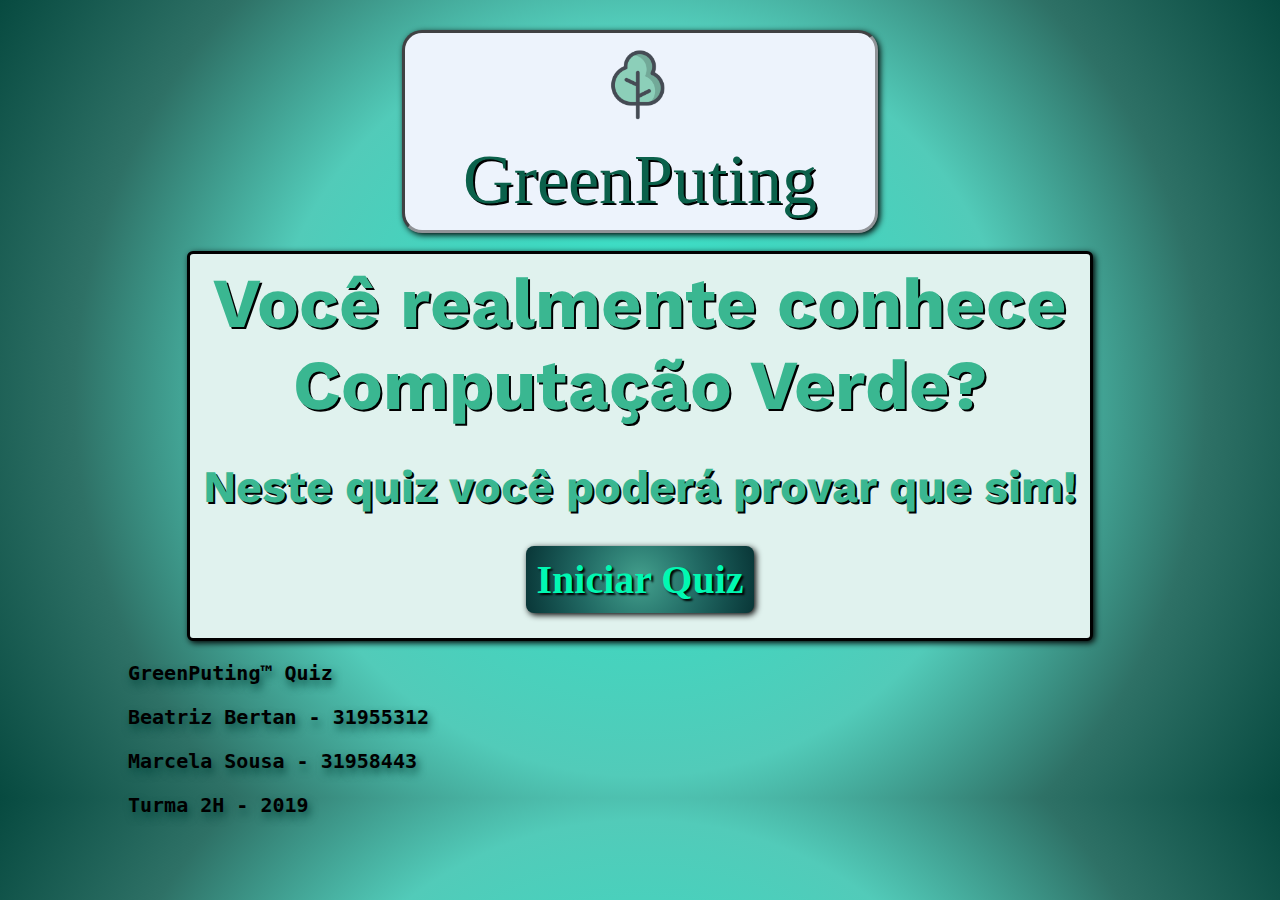
<file: GreenPuting/index.html>
<!DOCTYPE html>
<html>
    
<head>
    
    <meta charset = "utf-8">
    
    <link rel = "shortcut icon" href = "img/tree.png">
    
    <title>GreenPuting</title>
    
    <link rel = "stylesheet" type = "text/css" href = "index.css">
    <link href="https://fonts.googleapis.com/css?family=Chewy|Rye|Roboto|Work+Sans&display=swap" rel="stylesheet">
	<script>
		function quiz(){
            window.open("quizz.html", "_self")
            }
	</script>
</head>
    
<body>
    <center>
		
		<center>
		<header class = "logo1">
			<figcaption class = "icone">
				<img src = "img/tree.png" class = "logo2">
                GreenPuting
            </figcaption>    
                    
        </header> 
		</center>

	
	<br>
	
	
    <article>
        <h1>Você realmente conhece Computação Verde?</h1>
		<br>
		<h4>Neste quiz você poderá provar que sim!</h4>
		
        
		<button onclick = "quiz()" class = "botao">Iniciar Quiz</button>
        
		<!-- Botão que acessa link em HTML
		<form action = "quizz.html" method = "get">
			
		<input type = "submit" value = "Iniciar Quiz" class = "botao">
			
		</form>
		-->
    </article>
		
	</center>
	<footer>
		<p>GreenPuting™ Quiz</p>
		<p>Beatriz Bertan - 31955312</p>
		<p>Marcela Sousa - 31958443</p>
		<p>Turma 2H - 2019</p>
	</footer>

</body>
</file>
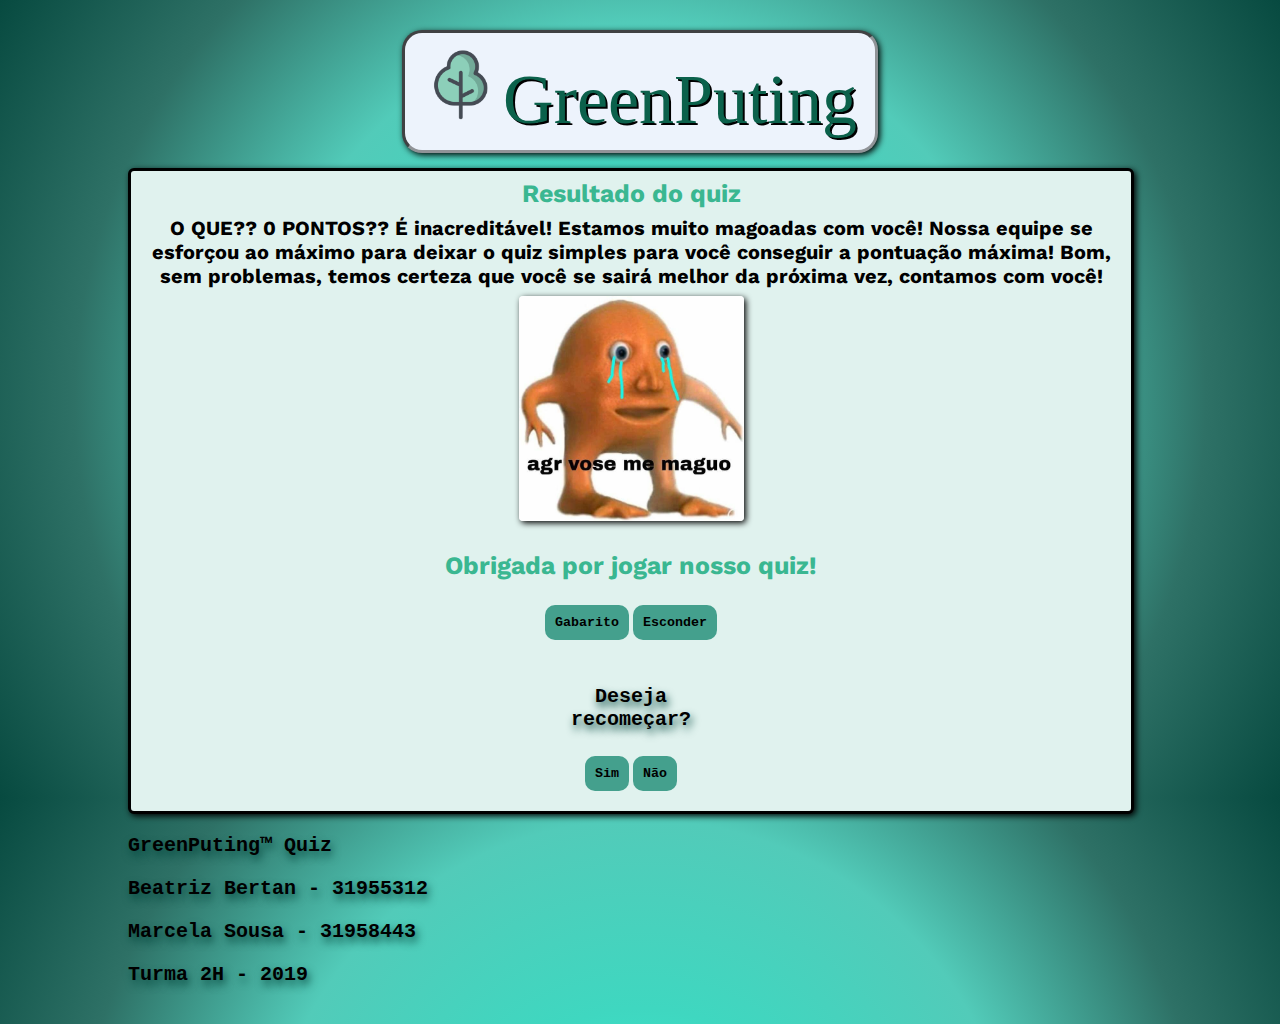
<file: GreenPuting/feedback0.html>
<!DOCTYPE html>
<html>
	
	<head>
		 
    <meta charset = "utf-8">
    
    <link rel = "shortcut icon" href = "img/tree.png">
    
    <title>FeedBack</title>
    
    <link rel = "stylesheet" type = "text/css" href = "index.css">
    <link href="https://fonts.googleapis.com/css?family=Chewy|Rye|Roboto|Work+Sans&display=swap" rel="stylesheet">
	<script type = "text/javascript" src ="quizz.js"></script>

	</head>
	
	<body>
		
		<center>
	<header class = "logo1">
		
        <figcaption class = "icone"><img src = "img/tree.png" class = "logo2">GreenPuting</figcaption>
    
    </header>
		</center>
		
		<article class = "texto">
			<h5 class = "result">Resultado do quiz</h5>
			
			<h5 id = "coment"></h5>
			
			<script>
				document.write('<img src = "img/maguo.jpeg" class = "imagem">');
				document.getElementById ("coment").innerHTML = "O QUE?? 0 PONTOS?? É inacreditável! Estamos muito magoadas com você! Nossa equipe se esforçou ao máximo para deixar o quiz simples para você conseguir a pontuação máxima! Bom, sem problemas, temos certeza que você se sairá melhor da próxima vez, contamos com você!";
				
			</script>
			
			<br><br>
			<h5 class = "result">Obrigada por jogar nosso quiz!</h5>
			
		
			<p class = "gabarito"></p>
        	<button onclick = "gab()"> Gabarito </button> <button onclick = "gabn()">Esconder</button>
			
			<p id = "gab"></p>
			
			<script>                
            document.getElementByClassName("gabarito").innerHTML = "Respostas Corretas";
            function gab(){
            document.getElementById ("gab").innerHTML = "A <br> C <br> B <br> A <br> A";	
            }
            function gabn(){
            document.getElementById ("gab").innerHTML = " ";	
            }
		
		
        	</script>
		
		
			<center>
			
			<div class = "restart">				
		<p id = "perg"></p>
        <button onclick="sim()"> Sim </button> <button onclick= "nao()"> Não </button>
						
        <script>                
            document.getElementById('perg').innerHTML = "Deseja recomeçar?";
            function sim(){
                window.location.href = "index.html";
            }

            function nao(){
                window.location.href = "https://www.youtube.com/watch?v=T4seJYrnick"
            }

        </script>
		    </div>
			</center>

		</article>
		
		<footer>
		<p>GreenPuting™ Quiz</p>
		<p>Beatriz Bertan - 31955312</p>
		<p>Marcela Sousa - 31958443</p>
		<p>Turma 2H - 2019</p>
		</footer>
		
		<br>
		
		
	</body>

</html>
</file>
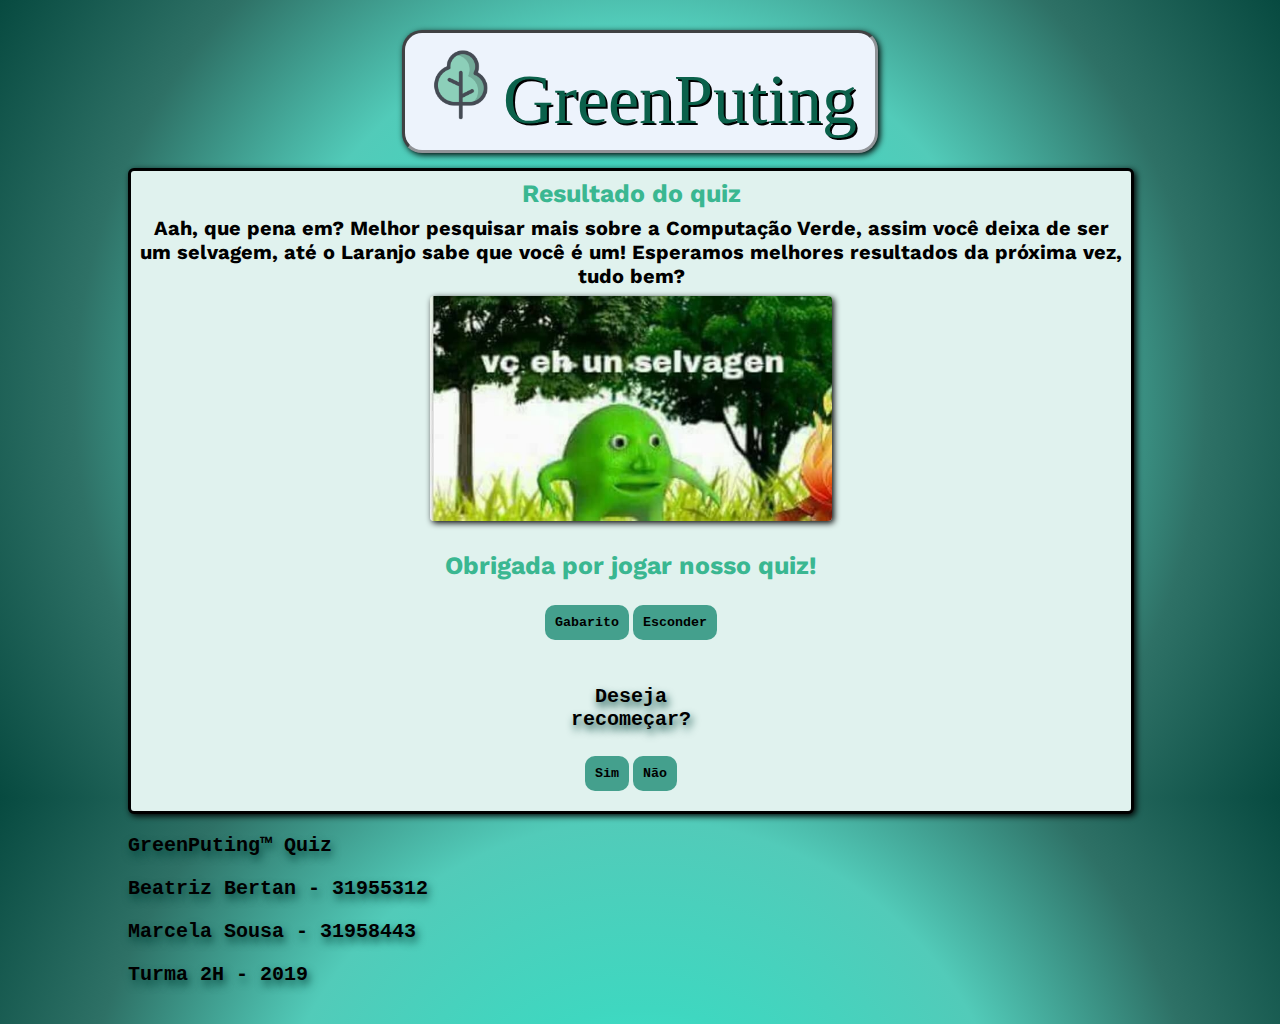
<file: GreenPuting/feedback2_1.html>
<!DOCTYPE html>
<html>
	
	<head>
		 
    <meta charset = "utf-8">
    
    <link rel = "shortcut icon" href = "img/tree.png">
    
    <title>FeedBack</title>
    
    <link rel = "stylesheet" type = "text/css" href = "index.css">
    <link href="https://fonts.googleapis.com/css?family=Chewy|Rye|Roboto|Work+Sans&display=swap" rel="stylesheet">
	<script type = "text/javascript" src ="quizz.js"></script>

	</head>
	
	<body>
		
		<center>
	<header class = "logo1">
		
        <figcaption class = "icone"><img src = "img/tree.png" class = "logo2">GreenPuting</figcaption>
    
    </header>
		</center>
		
		<article class = "texto">
			<h5 class = "result">Resultado do quiz</h5>
			
			<h5 id = "coment"></h5>
			
			<script>
				document.write('<img src = "img/selvagem.jpeg" class = "imgselv">');
				document.getElementById ("coment").innerHTML = "Aah, que pena em? Melhor pesquisar mais sobre a Computação Verde, assim você deixa de ser um selvagem, até o Laranjo sabe que você é um! Esperamos melhores resultados da próxima vez, tudo bem?";
				
			</script>
			
			<br><br>
			<h5 class = "result">Obrigada por jogar nosso quiz!</h5>
			
		
			<p class = "gabarito"></p>
        	<button onclick = "gab()"> Gabarito </button> <button onclick = "gabn()">Esconder</button>
			
			<p id = "gab"></p>
			
			<script>                
            document.getElementByClassName("gabarito").innerHTML = "Respostas Corretas";
            function gab(){
            document.getElementById ("gab").innerHTML = "A <br> C <br> B <br> A <br> A";	
            }
            function gabn(){
            document.getElementById ("gab").innerHTML = " ";	
            }
		
		
        	</script>
		
		
			<center>
			
			<div class = "restart">				
		<p id = "perg"></p>
        <button onclick="sim()"> Sim </button> <button onclick= "nao()"> Não </button>
						
        <script>                
            document.getElementById('perg').innerHTML = "Deseja recomeçar?";
            function sim(){
                window.location.href = "index.html";
            }

            function nao(){
                window.location.href = "https://www.youtube.com/watch?v=T4seJYrnick"
            }

        </script>
		    </div>
			</center>

		</article>
		
		<footer>
		<p>GreenPuting™ Quiz</p>
		<p>Beatriz Bertan - 31955312</p>
		<p>Marcela Sousa - 31958443</p>
		<p>Turma 2H - 2019</p>
		</footer>
		
		<br>
		
		
	</body>

</html>
</file>
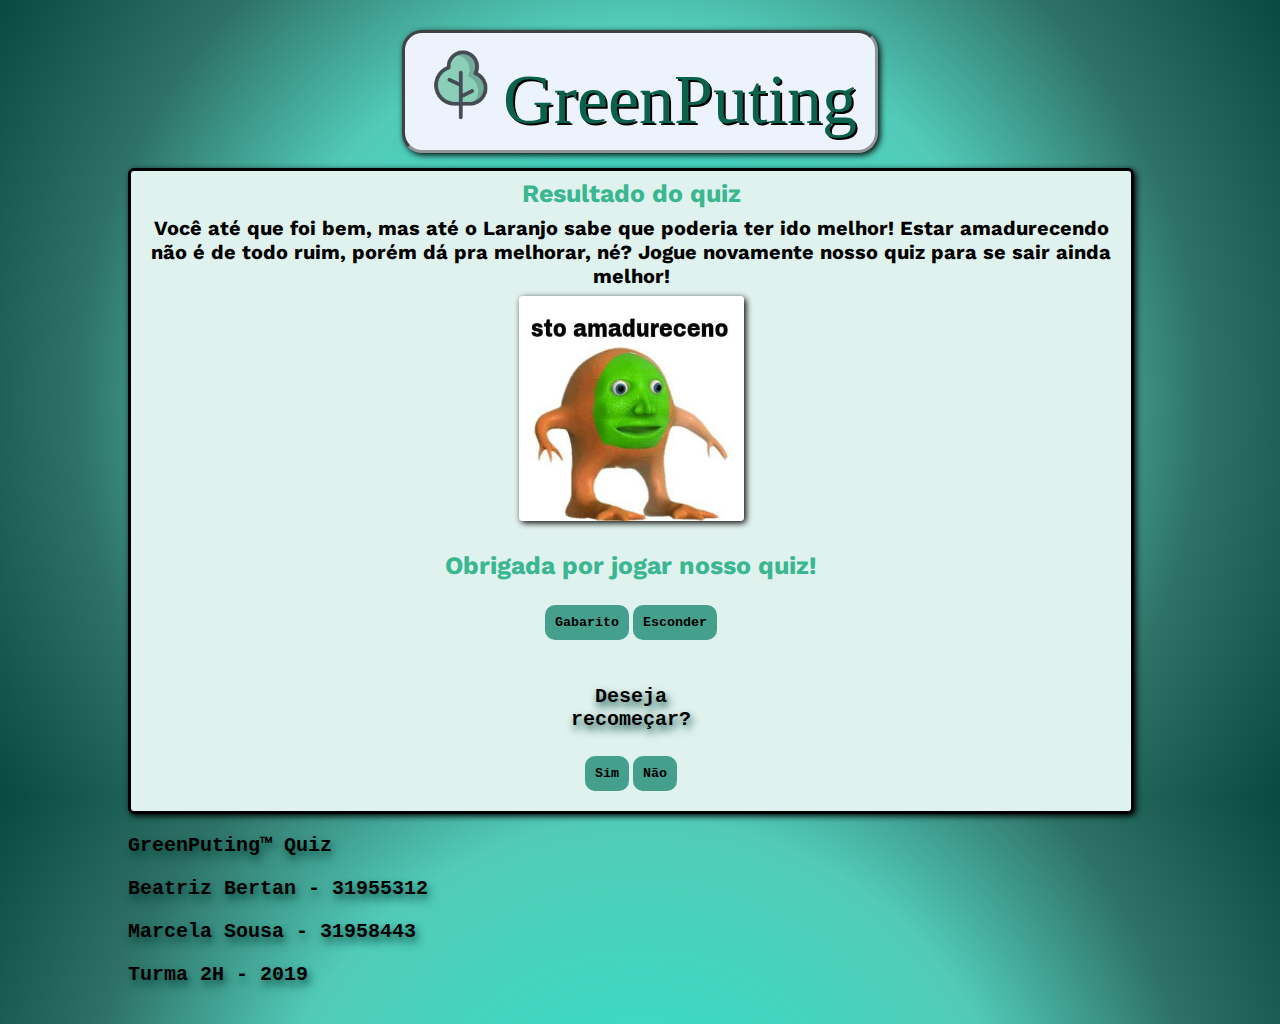
<file: GreenPuting/feedback4_3.html>
<!DOCTYPE html>
<html>
	
	<head>
		 
    <meta charset = "utf-8">
    
    <link rel = "shortcut icon" href = "img/tree.png">
    
    <title>FeedBack</title>
    
    <link rel = "stylesheet" type = "text/css" href = "index.css">
    <link href="https://fonts.googleapis.com/css?family=Chewy|Rye|Roboto|Work+Sans&display=swap" rel="stylesheet">
	<script type = "text/javascript" src ="quizz.js"></script>

	</head>
	
	<body>
		
		<center>
	<header class = "logo1">
		
        <figcaption class = "icone"><img src = "img/tree.png" class = "logo2">GreenPuting</figcaption>
    
    </header>
		</center>
		
		<article class = "texto">
			<h5 class = "result">Resultado do quiz</h5>
			
			<h5 id = "coment"></h5>
			
			<script>
				document.write('<img src = "img/amadu.jpeg" class = "imagem">');
				document.getElementById ("coment").innerHTML = "Você até que foi bem, mas até o Laranjo sabe que poderia ter ido melhor! Estar amadurecendo não é de todo ruim, porém dá pra melhorar, né? Jogue novamente nosso quiz para se sair ainda melhor!";
				
			</script>
			
			<br><br>
			<h5 class = "result">Obrigada por jogar nosso quiz!</h5>
			
		
			<p class = "gabarito"></p>
        	<button onclick = "gab()"> Gabarito </button> <button onclick = "gabn()">Esconder</button>
			
			<p id = "gab"></p>
			
			<script>                
            document.getElementByClassName("gabarito").innerHTML = "Respostas Corretas";
            function gab(){
            document.getElementById ("gab").innerHTML = "A <br> C <br> B <br> A <br> A";	
            }
            function gabn(){
            document.getElementById ("gab").innerHTML = " ";	
            }
		
		
        	</script>
		
		
			<center>
			
			<div class = "restart">				
		<p id = "perg"></p>
        <button onclick="sim()"> Sim </button> <button onclick= "nao()"> Não </button>
						
        <script>                
            document.getElementById('perg').innerHTML = "Deseja recomeçar?";
            function sim(){
                window.location.href = "index.html";
            }

            function nao(){
                window.location.href = "https://www.youtube.com/watch?v=T4seJYrnick"
            }

        </script>
		    </div>
			</center>

		</article>
		
		<footer>
		<p>GreenPuting™ Quiz</p>
		<p>Beatriz Bertan - 31955312</p>
		<p>Marcela Sousa - 31958443</p>
		<p>Turma 2H - 2019</p>
		</footer>
		
		<br>
		
		
	</body>

</html>
</file>
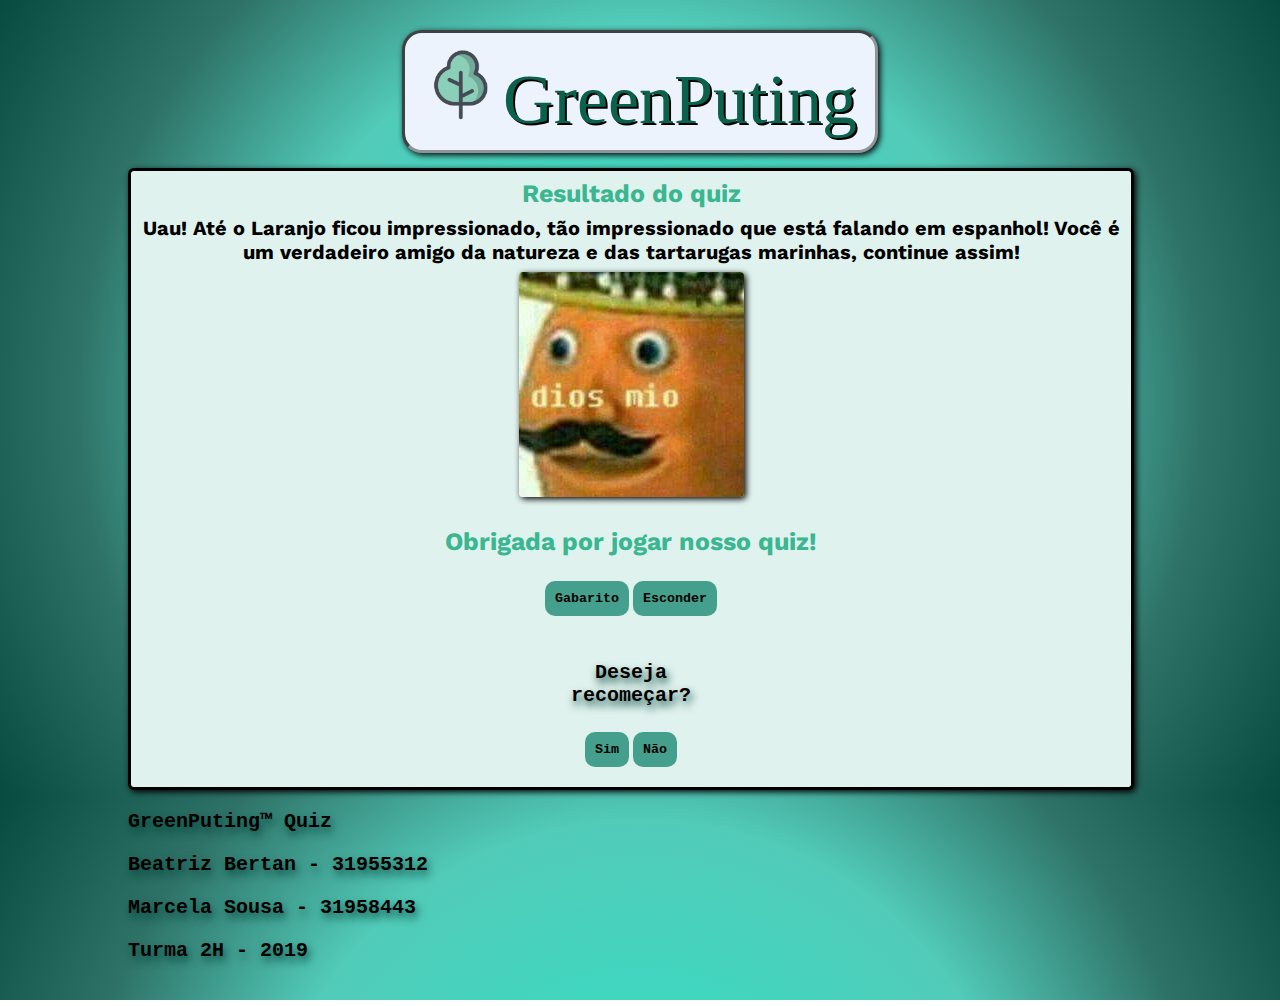
<file: GreenPuting/feedback5.html>
<!DOCTYPE html>
<html>
	
	<head>
		 
    <meta charset = "utf-8">
    
    <link rel = "shortcut icon" href = "img/tree.png">
    
    <title>FeedBack</title>
    
    <link rel = "stylesheet" type = "text/css" href = "index.css">
    <link href="https://fonts.googleapis.com/css?family=Chewy|Rye|Roboto|Work+Sans&display=swap" rel="stylesheet">
	<script type = "text/javascript" src ="quizz.js"></script>

	</head>
	
	<body>
		
		<center>
	<header class = "logo1">
		
        <figcaption class = "icone"><img src = "img/tree.png" class = "logo2">GreenPuting</figcaption>
    
    </header>
		</center>
		
		<article class = "texto">
			<h5 class = "result">Resultado do quiz</h5>
			
			<h5 id = "coment"></h5>
			
			<script>
				document.write('<img src = "img/diosmio.jpeg" class = "imagem">');
				document.getElementById ("coment").innerHTML = "Uau! Até o Laranjo ficou impressionado, tão impressionado que está falando em espanhol! Você é um verdadeiro amigo da natureza e das tartarugas marinhas, continue assim!";
				
			</script>
			
			<br><br>
			<h5 class = "result">Obrigada por jogar nosso quiz!</h5>
			
		
			<p class = "gabarito"></p>
        	<button onclick = "gab()"> Gabarito </button> <button onclick = "gabn()">Esconder</button>
			
			<p id = "gab"></p>
			
			<script>                
            document.getElementByClassName("gabarito").innerHTML = "Respostas Corretas";
            function gab(){
            document.getElementById ("gab").innerHTML = "A <br> C <br> B <br> A <br> A";	
            }
            function gabn(){
            document.getElementById ("gab").innerHTML = " ";	
            }
        	</script>
		
		
			<center>
			
			<div class = "restart">				
		<p id = "perg"></p>
        <button onclick="sim()"> Sim </button> <button onclick= "nao()"> Não </button>
						
        <script>                
            document.getElementById('perg').innerHTML = "Deseja recomeçar?";
            function sim(){
                window.location.href = "index.html";
            }

            function nao(){
                window.location.href = "https://www.youtube.com/watch?v=T4seJYrnick"
            }

        </script>
		    </div>
			</center>

		</article>
		
		<footer>
		<p>GreenPuting™ Quiz</p>
		<p>Beatriz Bertan - 31955312</p>
		<p>Marcela Sousa - 31958443</p>
		<p>Turma 2H - 2019</p>
		</footer>
		
		<br>
		
		
	</body>

</html>
</file>
<file: GreenPuting/index.css>
body{
    background-color: white;
	width: 1024px;
	height: 768px;
    margin:0 auto;
	background-image: radial-gradient(circle, #38F4D7, #3FD7C0, #52CBB9, #2E7166, #074A40);
	
}


.logo1{
    color:#0B614B;
	padding: 0px;
    margin-top: 30px;
	text-shadow: 2px 2px black;
	width: 450px;
	height: auto;
	background-color: #EDF3FC;
	border-radius: 20px;
	padding: 10px;
	border-color: #909397;
	border-style: inset;
    box-shadow: 2px 2px 6px black;
    
}

.icone{
    font-size: 70px;
    font-family: 'Chewy', cursive;

}


.logo2{
    width: 80px;
    height: auto;
    color: #42CB9B;
}

article{
	text-align: center;
	background-color: #E0F2EE;
	border-radius: 6px;
	border-style:solid;
	box-shadow: 2px 2px 6px black;
	width: 900px;
	height: auto;
	padding: 0px;
	margin: 0px;

}

h1{
    font-size: 70px;
    color: #3AB791;
    font-family: 'Work Sans', sans-serif;
    text-shadow: 2px 2px black;
	text-align: center;
	padding: 0px;
	margin: 8px;
}

h4{
    font-size: 45px;
    color: #3AB791;
    font-family: 'Work Sans', sans-serif;
    text-shadow: 2px 2px black;
	text-align: center;
	padding: 0px;
	margin: 8px;
}
.botao{
	font-size: 40px;
	font-family: 'Chewy', cursive;
	background-image: radial-gradient(circle, #44a08d, #318478, #216963, #144f4d, #093637);
	border: 0px;
	margin: 25px;
	color: #01F8B2;
	box-shadow: 2px 2px 6px black;
	text-shadow: 2px 2px 2px black;
	border-radius: 8px;
		}
			
.botao:hover{
	color: #E0F2EE;
	font-family: 'Chewy', cursive;
	background-color: #9228E5;
	box-shadow: 3px 3px 7px #0A0A2A;
	text-shadow: 2px 2px 2px rgba(0,0,0,0.5);
	transition-delay: .1s;
	-webkit-transform: scale(1.1);
	-ms-transform: scale(1.1);
	transform: scale(1.1);
}

p{
	color: #000;
	font-family: 'Work Sans', sans-serif;
	font-size: 20px;
	font-weight: bold;
	text-shadow: 2px 5px 9px #074A40;	
}

button {
	margin-top: 5px;
    border-radius: 10px;
    padding: 10px;
    background-color: #44a08d;
    border: 5px;
    font-family: 'Inconsolata', monospace;
    font-weight: bold;
    text-align: justify;
    cursor: pointer;
}

button:focus  {
	outline: none;
}

button:hover{
	background-color: #093637;
}

p{
	font-family: 'Inconsolata', monospace;
}

.texto{
	margin-top: 15px;
	text-align: center;
	background-color: #E0F2EE;
	border-radius: 6px;
	border-style:solid;
	box-shadow: 2px 2px 6px black;
	width: 1000px;
	height: auto;
	padding: 0px;
}

.restart{
	width: 200px;
	margin: 0 5px 5px 5px;
	padding: 5px 15px 15px 15px;
}

.imagem{
	width: 225px;
	height: 225px;
	border-style:solid;
	box-shadow: 2px 2px 6px black;
	border-radius: 4px;
	border:2px;
}

.imgselv{
	width: auto;
	height: 225px;
	border-style:solid;
	box-shadow: 2px 2px 6px black;
	border-radius: 4px;
	border:2px;
}

h5{
	font-size: 20px;
    color: black;
    font-family: 'Work Sans', sans-serif;
	text-align: center;
	padding: 0px;
	margin: 8px;
}

.result{
	font-size: 25px;
	color: #3AB791;
}
</file>
